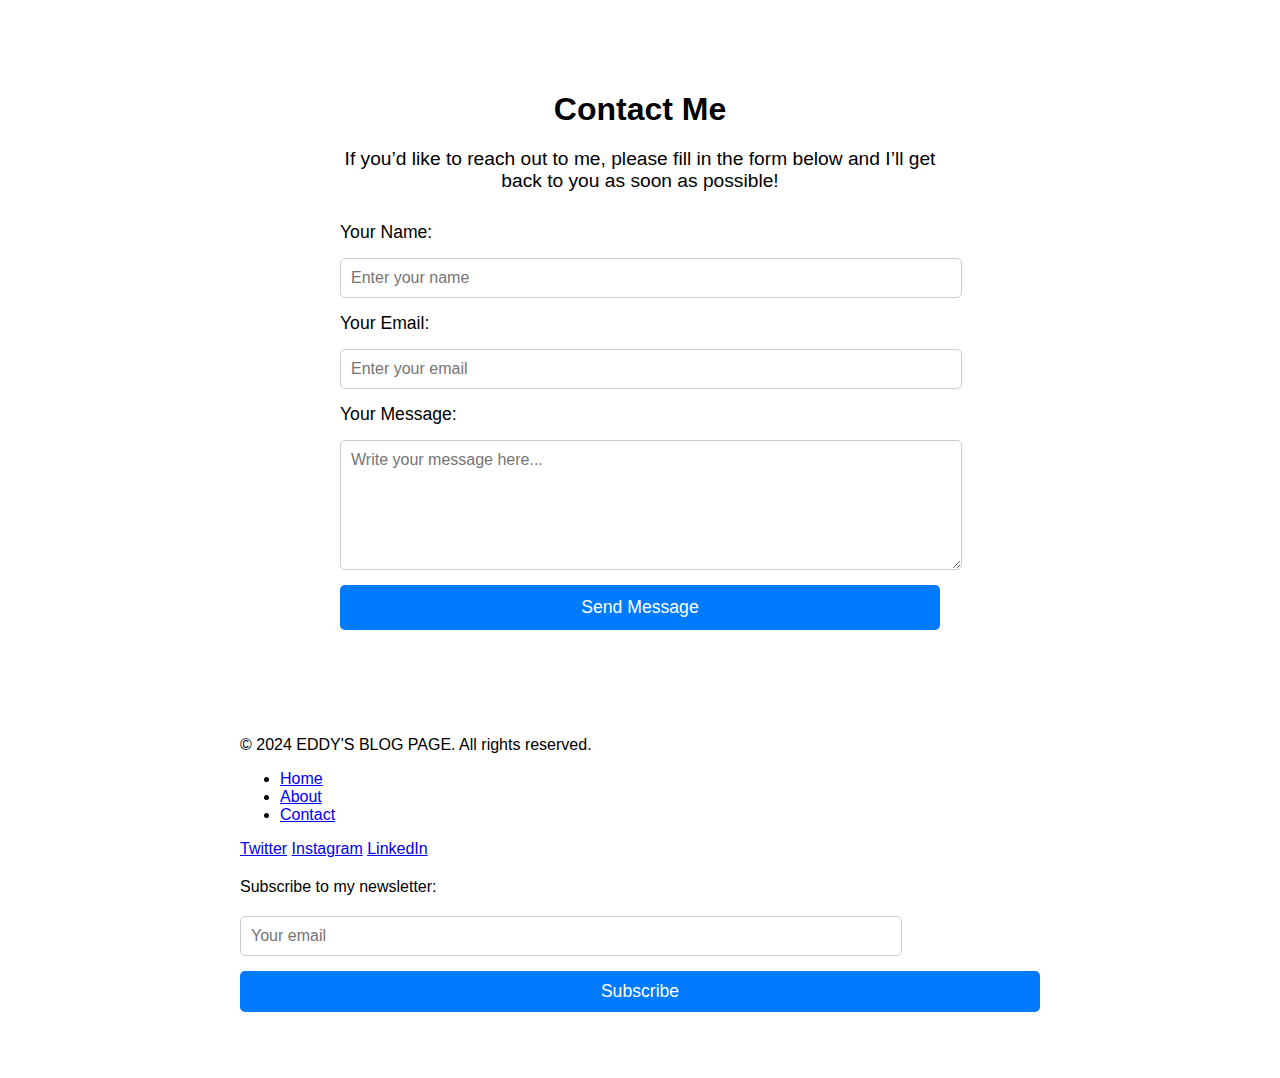
<file: contact.html>
<!DOCTYPE html>
<html lang="en">
<head>
    <meta charset="UTF-8">
    <meta name="viewport" content="width=device-width, initial-scale=1.0">
    <meta http-equiv="X-UA-Compatible" content="ie=edge">
    <title>Contact - EDDY'S BLOG PAGE</title>
    <link rel="stylesheet" href="style.css">
</head>
<body>
    <nav>
        <!-- Navigation as we did before -->
    </nav>

    <section id="contact">
        <h1>Contact Me</h1>
        <p>If you’d like to reach out to me, please fill in the form below and I’ll get back to you as soon as possible!</p>

        <form action="#" method="POST">
            <label for="name">Your Name:</label>
            <input type="text" id="name" name="name" placeholder="Enter your name" required>

            <label for="email">Your Email:</label>
            <input type="email" id="email" name="email" placeholder="Enter your email" required>

            <label for="message">Your Message:</label>
            <textarea id="message" name="message" rows="6" placeholder="Write your message here..." required></textarea>

            <button type="submit">Send Message</button>
        </form>
    </section>

    <footer>
        <div class="footer-content">
            <p>&copy; 2024 EDDY'S BLOG PAGE. All rights reserved.</p>
            <ul>
                <li><a href="index.html">Home</a></li>
                <li><a href="about.html">About</a></li>
                <li><a href="contact.html">Contact</a></li>
            </ul>
    
            <div class="social-media">
                <a href="https://twitter.com" target="_blank">Twitter</a>
                <a href="https://instagram.com" target="_blank">Instagram</a>
                <a href="https://linkedin.com" target="_blank">LinkedIn</a>
            </div>
    
            <div class="subscription">
                <form action="#" method="POST">
                    <label for="email-subscribe">Subscribe to my newsletter:</label>
                    <input type="email" id="email-subscribe" name="email" placeholder="Your email" required>
                    <button type="submit">Subscribe</button>
                </form>
            </div>
    
            <a href="#top" class="back-to-top">Back to Top</a>
        </div>
    </footer>
    
</body>
</html>
</file>
<file: style.css>
* {
    font-family: "Poppins", sans-serif;
}
.grid-layout {
    display: grid;
    grid-template-columns: repeat(auto-fit, minmax(300px, 1fr));
    gap: 20px;
}

.post img {
    width: 100%;
    height: auto;
    border-radius: 8px;
}

.post {
    border: 1px solid #ccc;
    padding: 15px;
    border-radius: 10px;
    box-shadow: 0 4px 8px rgba(0, 0, 0, 0.1);
}

.post h2 {
    font-size: 1.5em;
    margin-top: 10px;
}

.post p {
    color: #666;
    margin-bottom: 15px;
}

.post a {
    color: #007BFF;
    text-decoration: none;
    font-weight: bold;
}

.single-post {
    max-width: 800px;
    margin: 0 auto;
    padding: 20px;
}

.single-post h1 {
    font-size: 2em;
    margin-bottom: 10px;
}

.single-post img {
    width: 100%;
    height: auto;
    border-radius: 8px;
    margin-bottom: 15px;
}

.single-post p {
    font-size: 1.1em;
    line-height: 1.6;
    margin-bottom: 20px;
}

.single-post h2 {
    font-size: 1.5em;
    margin-top: 20px;
    margin-bottom: 10px;
}

#related-posts {
    margin-top: 30px;
}

#related-posts h3 {
    font-size: 1.4em;
    margin-bottom: 10px;
}

#related-posts ul {
    list-style: none;
    padding: 0;
}

#related-posts ul li {
    margin-bottom: 8px;
}

#related-posts ul li a {
    text-decoration: none;
    color: #007BFF;
}

#comments {
    margin-top: 40px;
}

#comments h3 {
    font-size: 1.4em;
    margin-bottom: 15px;
}

#comments ul {
    list-style: none;
    padding: 0;
}

#comments ul li {
    margin-bottom: 15px;
}

#comment-form {
    margin-top: 20px;
}

#comment-form textarea {
    width: 100%;
    padding: 10px;
    margin-bottom: 10px;
    border-radius: 5px;
    border: 1px solid #ccc;
}

#comment-form button {
    background-color: #007BFF;
    color: white;
    padding: 10px 20px;
    border: none;
    border-radius: 5px;
    cursor: pointer;
}

#about-me {
    text-align: center;
    max-width: 700px;
    margin: 50px auto;
    padding: 20px;
}

#about-me img {
    width: 150px;
    height: 150px;
    border-radius: 50%;
    margin-bottom: 20px;
}

#about-me h1 {
    font-size: 2.2em;
    margin-bottom: 10px;
}

#about-me p {
    font-size: 1.2em;
    line-height: 1.6;
    margin-bottom: 15px;
}

#about-me ul {
    list-style: none;
    padding: 0;
    display: flex;
    justify-content: center;
    gap: 10px;
}

#about-me ul li {
    margin: 0;
}

#about-me ul li a {
    text-decoration: none;
    color: #007BFF;
    font-size: 1.2em;
}
#contact {
    max-width: 600px;
    margin: 50px auto;
    text-align: center;
    padding: 20px;
}

#contact h1 {
    font-size: 2em;
    margin-bottom: 20px;
}

#contact p {
    font-size: 1.2em;
    margin-bottom: 30px;
}

form {
    display: flex;
    flex-direction: column;
    gap: 15px;
}

form label {
    font-size: 1.1em;
    text-align: left;
}

form input,
form textarea {
    width: 100%;
    padding: 10px;
    border-radius: 5px;
    border: 1px solid #ccc;
    font-size: 1em;
}

form button {
    padding: 12px 20px;
    background-color: #007BFF;
    color: white;
    border: none;
    border-radius: 5px;
    font-size: 1.1em;
    cursor: pointer;
}

form button:hover {
    background-color: #0056b3;
}
.footer-content {
    max-width: 800px;
    margin: 0 auto;
    padding: 20px;
}

.subscription {
    margin: 20px 0;
}

.subscription label {
    display: block;
    font-size: 1em;
    margin-bottom: 5px;
}

.subscription input {
    padding: 10px;
    border: 1px solid #ccc;
    border-radius: 5px;
    width: 80%;
}

.subscription button {
    padding: 10px;
    background-color: #007BFF;
    color: white;
    border: none;
    border-radius: 5px;
    cursor: pointer;
}

.subscription button:hover {
    background-color: #0056b3;
}

.back-to-top {
    display: block;
    margin-top: 20px;
    color: #fff;
    text-decoration: none;
    font-size: 1em;
}

.back-to-top:hover {
    text-decoration: underline;
}
</file>
